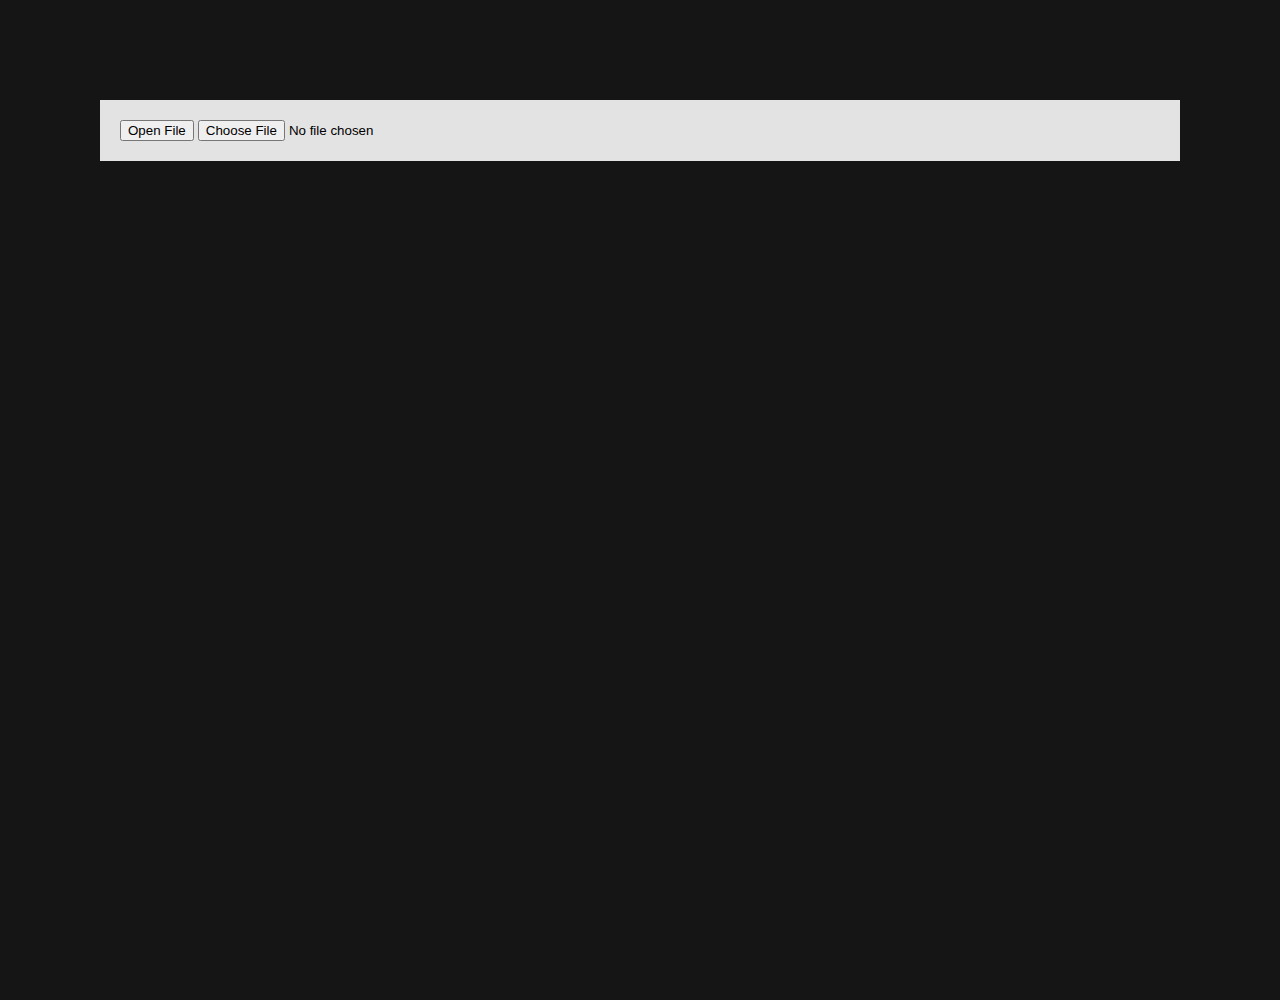
<file: Textend/index.html>
<!DOCTYPE html>
<html>

<head>
	<meta charset="utf-8">
	<meta http-equiv="X-UA-Compatible" content="IE=edge">
	<title>Textend V0.0.1</title>
	<link rel="stylesheet" href="css/style.css">
</head>

<body>
	<div id="wrapper">
	<div id="inputpanel">
		<button id="openfile">Open File</button>
		<input type="file" name="file" id="file">
	</div>
		<div id="textpanel">

			<p id="textention"></p>
		</div>
	</div>
</body>
<script src="lib/jquery-2.1.1.min.js"></script>
<script src="js/scripts.js"></script>
</html>
</file>
<file: Textend/css/style.css>
html{
	height: 100%;
	min-height: 100%;
}

body{
	background-color: #151515;
	padding:0;
	margin:0;
	min-height: 100%;
}
#wrapper{
	background-color: #151515;
	height: 100%;
}
#inputpanel{
	background-color: #e3e3e3;
	margin: 100px;
	padding: 20px;
}
#textpanel{
	background-color: #e2e2e2;
	margin: 50px;
	height: 100%;
}

#textpanel p{
	text-align: center;
}
</file>
